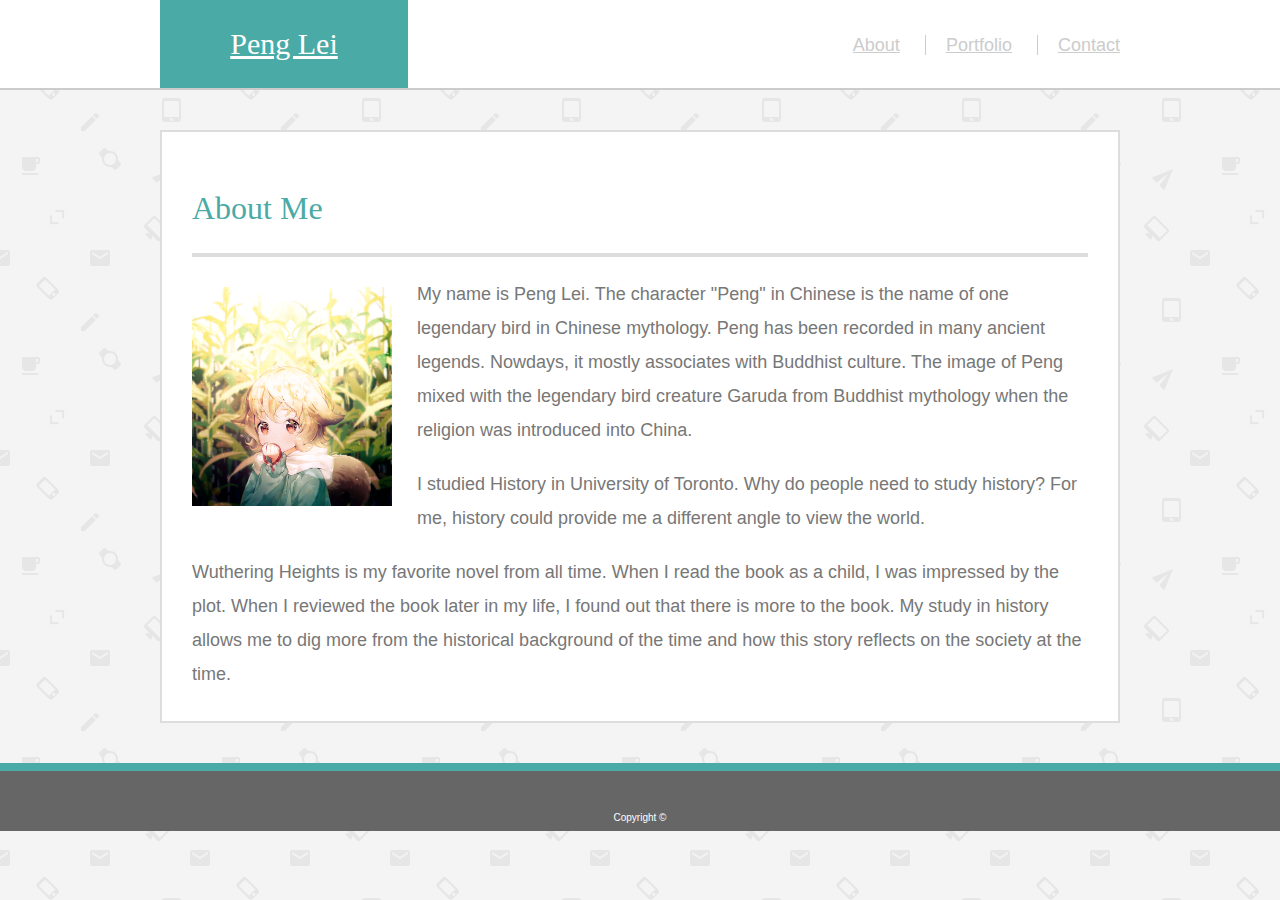
<file: index.html>
<!DOCTYPE html>
<html>
<head>
  <meta charset="UTF-8">
  <meta name="viewport" content="width=device-width, initial-scale=1.0">
  <title>About | Peng Lei</title>
  <link rel="stylesheet" type="text/css" href="assets/css/styles.css">
</head>

<body>

  <header id="whatever">
    <div class="container">
      <a href="index.html" id="myname">Peng Lei</a>
      <nav>
        <a href="index.html">About</a>
        <a href="portfolio.html">Portfolio</a>
        <a href="contact.html">Contact</a>
      </nav>
    </div>
  </header>

  <div id="main-container" class="container">
    <section class="main-section">
      <h1>About Me</h1>

      <img src="assets/images/53624458_p0.png" class="image01" alt="Peng Lei">

      <p>My name is Peng Lei. The character "Peng" in Chinese is the name of one legendary bird in Chinese mythology. Peng has been recorded in many ancient legends. Nowdays, it mostly associates with Buddhist culture. The image of Peng mixed with the legendary bird creature Garuda from Buddhist mythology when the religion was introduced into China. </p>

      <p>I studied History in University of Toronto. Why do people need to study history? For me, history could provide me a different angle to view the world.</p>
      
      <p>Wuthering Heights is my favorite novel from all time. When I read the book as a child, I was impressed by the plot. When I reviewed the book later in my life, I found out that there is more to the book. My study in history allows me to dig more from the historical background of the time and how this story reflects on the society at the time.</p>

    </section>
    
</div>

  <footer>
    <div class="container">
      Copyright &copy; 
    </div>
  </footer>
</body>

</html>
</file>
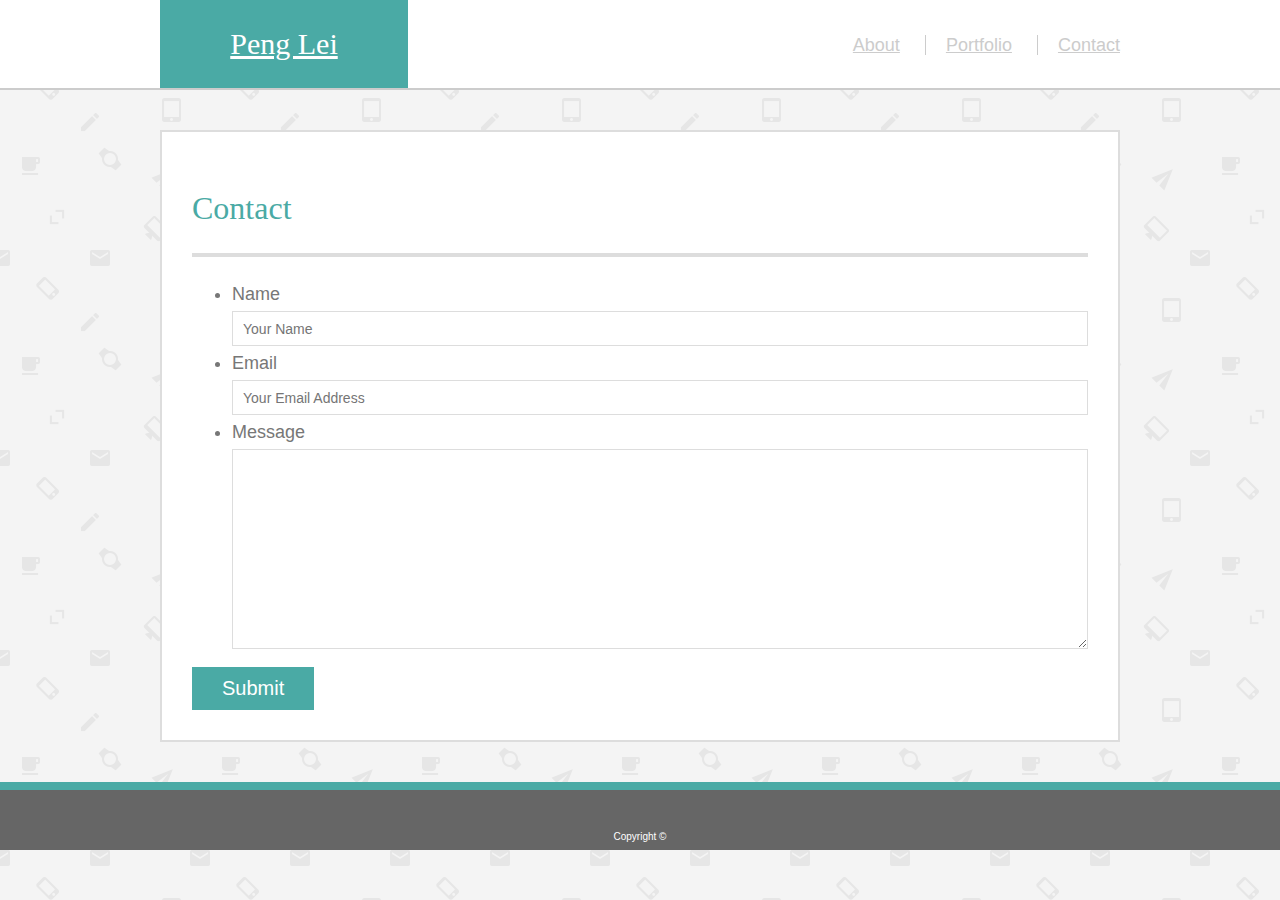
<file: contact.html>
<!DOCTYPE html>
<html>
<head>
  <meta charset="UTF-8">
  <meta name="viewport" content="width=device-width, initial-scale=1.0">
  <title>Contact | Peng Lei</title>
  <link rel="stylesheet" type="text/css" href="assets/css/styles.css">
</head>

<body>

  <header id="whatever">
    <div class="container">
      <a href="index.html" id="myname">Peng Lei</a>
      <nav>
        <a href="index.html">About</a>
        <a href="portfolio.html">Portfolio</a>
        <a href="contact.html">Contact</a>
      </nav>
    </div>
  </header>

  <div id="main-container" class="container">
    <section class="main-section">
      <h1>Contact</h1>

      <form id="contact-form">
        <ul>
          <li>
            <label for="name">Name</label>
            <input type="text" id="name" name="name" placeholder="Your Name" required="required">
          </li>
          <li>
            <label for="email">Email</label>
            <input type="email" id="email" name="email" placeholder="Your Email Address" required="required">
          </li>
          <li>
            <label for="message">Message</label>
            <textarea id="message" name="message" required="required"></textarea>
          </li>
        </ul>
        <input type="submit">
      </form>

    </section>

  </div>

  <footer>
    <div class="container">
      Copyright &copy; 
    </div>
  </footer>
</body>

</html>
</file>
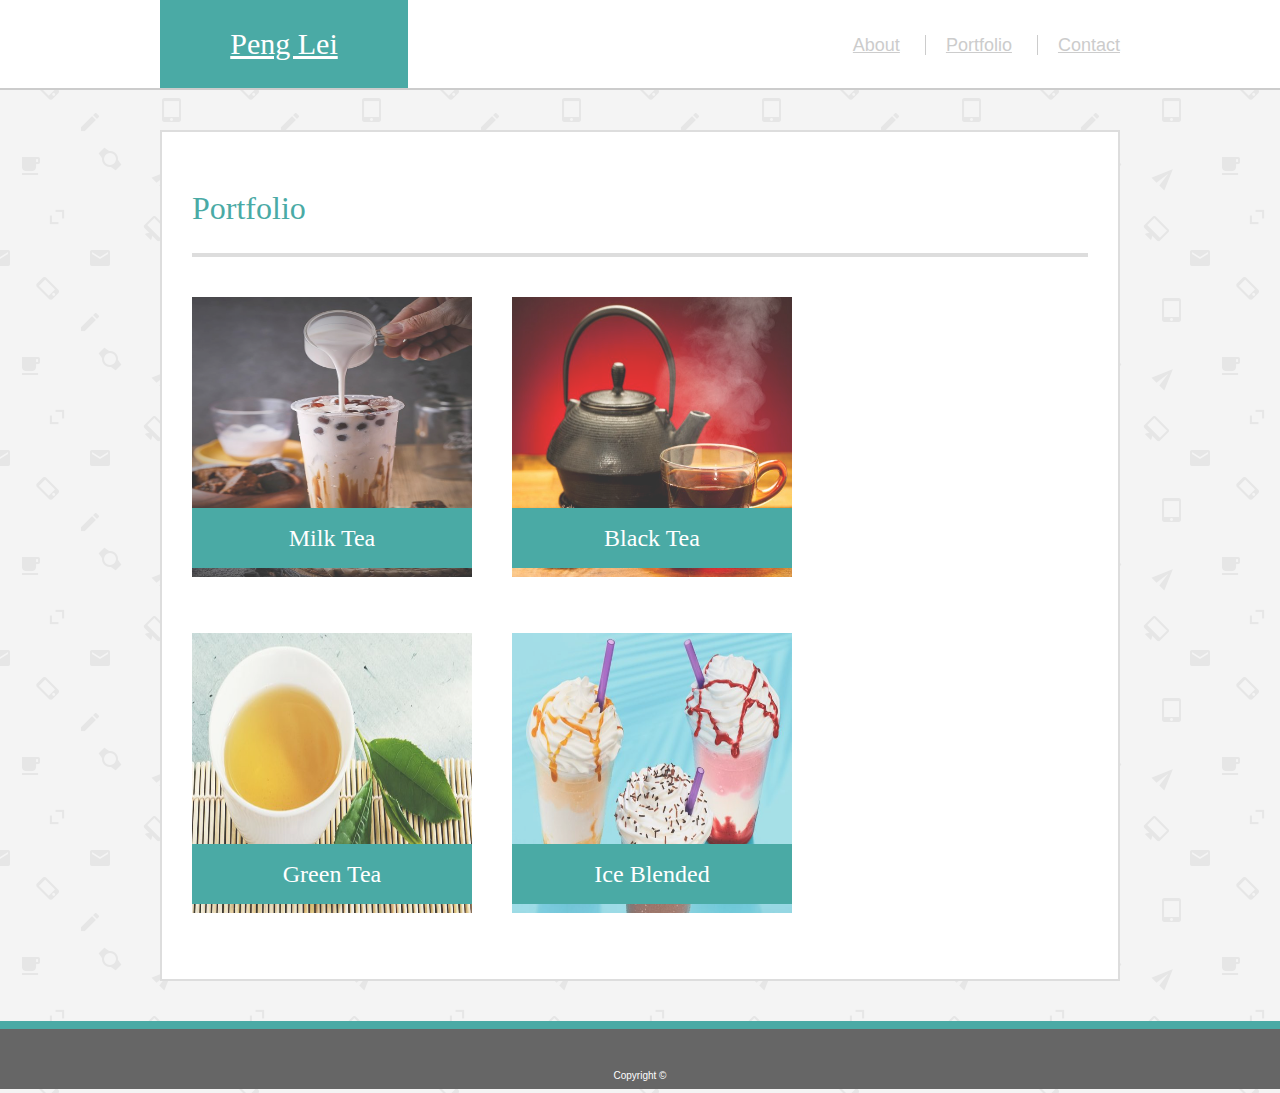
<file: portfolio.html>
<!DOCTYPE html>
<html>
<head>
  <meta charset="UTF-8">
  <meta name="viewport" content="width=device-width, initial-scale=1.0">
  <title>Portfolio | Peng Lei</title>
  <link rel="stylesheet" type="text/css" href="assets/css/styles.css">
</head>

<body>

  <header id="whatever">
    <div class="container">
      <a href="index.html" id="myname">Peng Lei</a>
      <nav>
        <a href="index.html">About</a>
        <a href="portfolio.html">Portfolio</a>
        <a href="contact.html">Contact</a>
      </nav>
    </div>
  </header>

  <div id="main-container" class="container">
    <section class="main-section">
      <h1>Portfolio</h1>

      <div class="portfolio">
        <img src="assets/images/milktea.jpg" alt="Milk Tea">

      <h3>Milk Tea</h3>
      </div>
      <div class="portfolio">
        <img src="assets/images/blacktea.jpg" alt="Black Tea">

      <h3>Black Tea</h3>
      </div>
      <div class="portfolio">
        <img src="assets/images/greentea.jpg" alt="Green Tea">

      <h3>Green Tea</h3>
      </div>
      <div class="portfolio">
        <img src="assets/images/ice blended.jpg" alt="Ice Blended">

        <h3>Ice Blended</h3>
      </div>

    </section>

  </div>

  <footer>
    <div class="container">
      Copyright &copy;
    </div>
  </footer>
</body>

</html>
</file>
<file: assets/css/styles.css>
/*navigate*/

#whatever {
    margin: 0 0 30px;
    color: #ffffff;
    background: #ffffff;
    border-bottom: 2px solid #cccccc;
    position: fixed;
    width: 100%;
    overflow: auto;
}

#myname {
    font-family: Georgia, Times, "Times New Roman", serif;
    font-size: 30px;
    color: #ffffff;
    text-align: center;
    background: #4aaaa5;
    float: left;
    width: 248px;
    height: 88px;
    line-height: 88px;
    font-weight: 500;
}

nav {
    float: right;
    margin-top: 28px;
}

nav a {
    margin-left: 20px;
    padding-left: 20px;
    color: #cccccc;
    border-left: 1px solid #cccccc;
    line-height: 20px;
    display: inline-flex;
}

nav a:first-child {
    border-left: 0 none;
}


/*body*/

* {
    box-sizing: border-box;
  }


body {
    font-family: Arial, "Helvetica Neue", Helvetica, sans-serif;
    font-size: 18px;
    line-height: 34px;
    color: #777777;
    background: url("../images/email-pattern.png");
  
}
html, body {
    height: 100%;
    margin: 0;
  }

.container {
    width: 100%;
    max-width: 960px;
    margin: 0 auto;
    clear: both;
  }
  
h1,
h3,
p {
    margin-bottom: 20px;
  }
  
p:last-child {
    margin-bottom: 0;
  }
  
h1,
h3 {
    font-family: Georgia, Times, "Times New Roman", serif;
    font-weight: 500;
    color: #4aaaa5;
  }
  
h1 {
    padding-bottom: 20px;
    font-size: 32px;
    line-height: 50px;
    border-bottom: 4px solid #dddddd;
  }
  
h3 {
    font-size: 24px;
  }


/* index */

#main-container {
    padding-top: 130px;
  }
  
.main-section {
    float: left;
    width: 100%;
    max-width: 960px;
    padding: 30px;
    margin: 0 0 40px;
    background: #ffffff;
    border: 2px solid #dddddd;
  }


/* portfolio */

.portfolio {
    position: relative;
    float: left;
    width: 280px;
    margin: 20px 0 25px;
  }
  
.portfolio:nth-child(even) {
    margin-right: 40px;
  }
  
.portfolio img {
    width: 280px;
    height: 280px;
    border: 0 none;
    opacity: 0.8;
  }
  
.portfolio h3 {
    position: absolute;
    color: #ffffff;
    text-align: center;
    background: #4aaaa5;
    bottom: 20px;
    width: 100%;
    padding: 15px;
    margin-bottom: 0;
    font-weight: 300;
    line-height: 30px;
    border-bottom: 0;
  }
  
.image01 {
    float: left;
    width: 200px;
    height: auto;
    margin-top: 10px;
    margin-right: 25px;
  }

/* contact */


label {
  display: block;
  width: 100%;
}

input[type=text],
input[type=email],
textarea {
  display: block;
  width: 100%;
  height: 35px;
  padding: 0 10px;
  font-size: 14px;
  border: 1px solid #dddddd;
}

input[type=submit] {
  padding: 10px 30px;
  font-size: 20px;
  color: #ffffff;
  background: #4aaaa5;
  border: 0 none;
}

textarea {
    height: 200px;
  }

/* footer */

footer {
    padding: 30px 0;
    font-size: 10px;
    text-align: center;
    color: #ffffff;
    background: #666666;
    border-top: 8px solid #4aaaa5;
    height: 50px;
    clear: both;
  }
  
h3 {
    padding-bottom: 15px;
    margin-bottom: 15px;
    line-height: 20px;
    border-bottom: 2px solid #4aaaa5;
  }

/*media queries*/

@media screen and (max-width: 640px) {
#whatever {
    position: static;
    width: 100%;
}
#myname {
    width: 100%;
    margin: 0, 0, 0;
}
nav {
  width:85%;
  align-content: center;
}

#main-container {
padding-top: 0px;
width: 80%;
margin: 0 auto;
}

.portfolio .portfolio.img {
  width: 200%;
}
    
h1,
h3,
p {
    font-size: 14px;
}


}

/*768px*/

@media screen and (min-width: 640px) and (max-width: 768px) {
  
  #myname {
    margin: 0 10px 0;
}

.portfolio .portfolio.img {
  width: 20%;
}

#main-container {
  padding-top: 0px;
  width: 90%;

}
#whatever {
  position: static;
}

nav a {
  padding-right: 20px;
}


@media screen and (min-width: 768px) and (max-width: 980px) {

#whatever {
    position: static;
  }


 #main-container {
    padding-top: 0px;
    width: 90%;
  }

.portfolio .portfolio.img {
  width: 100%;
}

p {
  height: 20%;
  overflow: auto;
}

  
#myname {
  margin: 0 10px 0;
}

nav a {
  padding-right: 30px;
}

}
</file>
